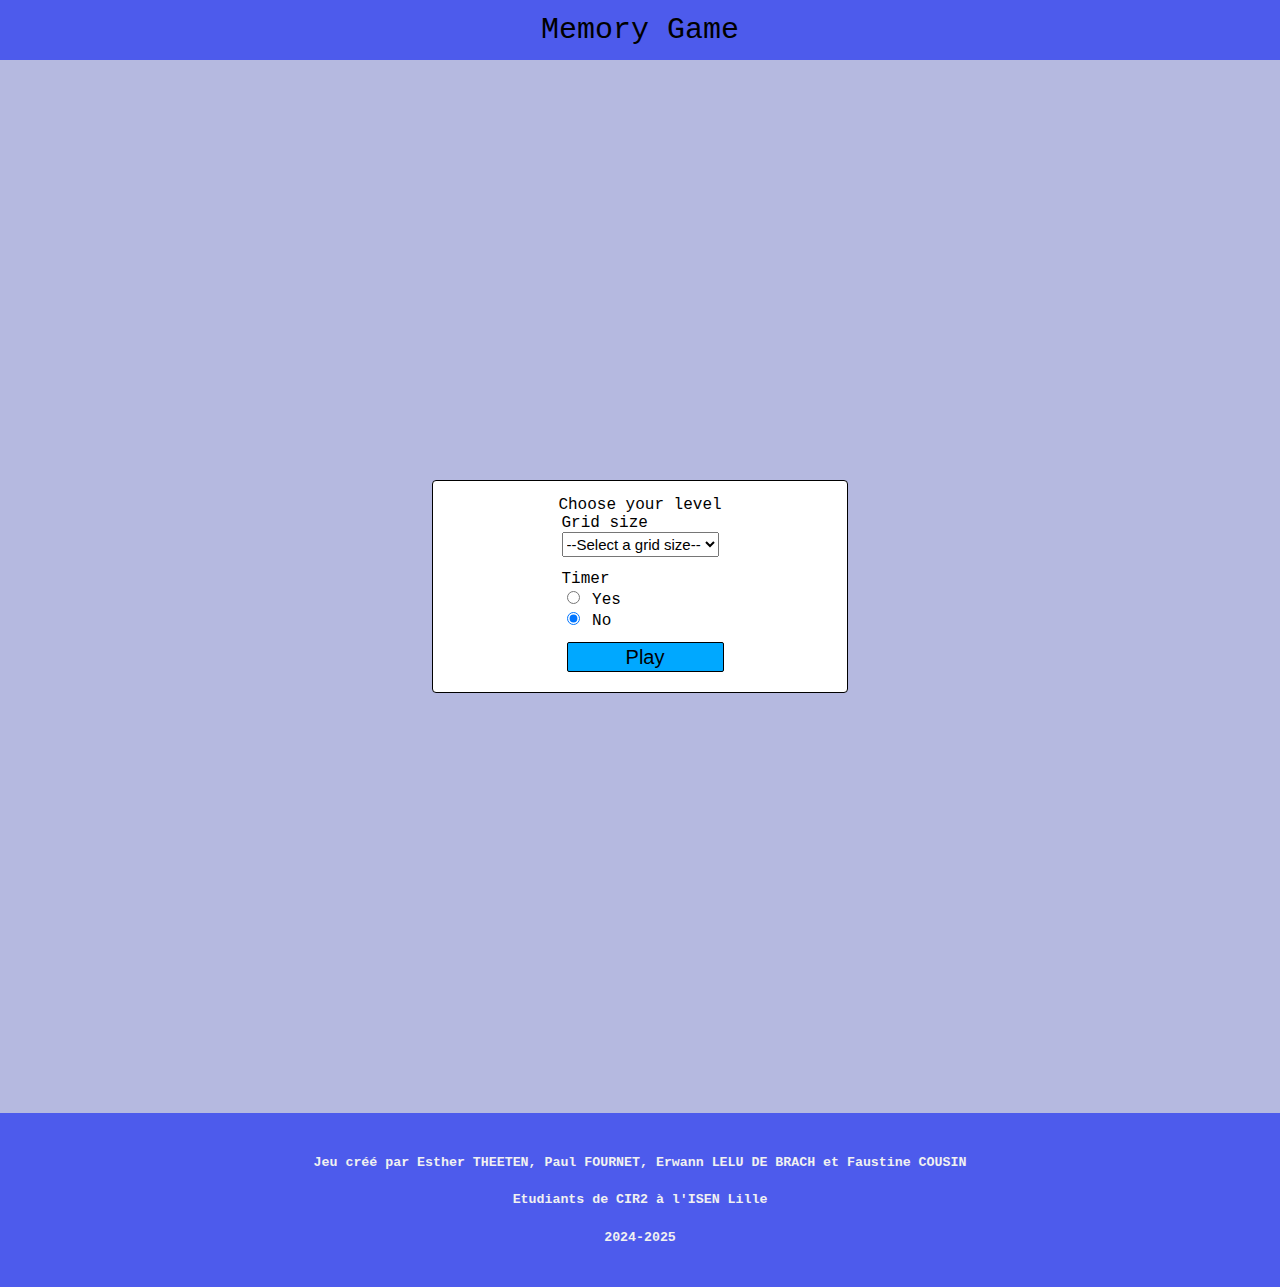
<file: Source/index.html>
<!DOCTYPE html>
<html lang="fr">
<head>
    <meta charset="UTF-8">
    <meta name="viewport" content="width=device-width, initial-scale=1.0">
    <link rel="stylesheet" href="style.css">
    <script src="start_form.js" defer></script>
    <title>Memory Game</title>
</head>
<body>
    
    <header>Memory Game</header>

    <div id="mainpage">

        <div id="divform">

            <div id="title">Choose your level</div>

            <form id="level_choice" method="get" action="page_jeu.html">
                <div class="form_item">
                    <label for="grid_size">Grid size</label><br>
                    <select for="grid_size" id="choice_grid_size" name="grid_size">
                        <option value="none">--Select a grid size--</option>
                        <option value="4x4">4x4</option>
                        <option value="6x6">6x6</option>
                    </select>
                    <div class="error_message invisible">Please select a valid size</div>
                </div>

                <div class="form_item">
                    <label for="timer">Timer</label><br>
                    <input type="radio" name="timer_choice" value="yes" id="timer_yes">
                    <label for="yes">Yes</label><br>
                    <input type="radio" name="timer_choice" value="no" id="timer_no" checked>
                    <label for="yes">No</label><br>
                </div>
                
                <div class="form_item" id="div_time_cursor">
                    <label for="game_length" id="zone_tps">Length (minutes): 6<br> </label>1
                    <input type="range" id="time_cursor" name="time" min="1" max="10">10
                </div>

                <div id="zone_submit_button">
                    <input type="submit" value="Play" id="submit_button">
                </div>
               
                

                
            </form>
            
            
        </div>
   
    </div>
     <footer>
        <h5>Jeu créé par Esther THEETEN, Paul FOURNET, Erwann LELU DE BRACH et Faustine COUSIN</h5>
        <h5>Etudiants de CIR2 à l'ISEN Lille</h5>
        <h5>2024-2025</h5>
    </footer>

    <!--
    <div id="content">
        <div id="zone_jeu"></div>
    </div>   
    -->
   

    



</body>
</html>
</file>
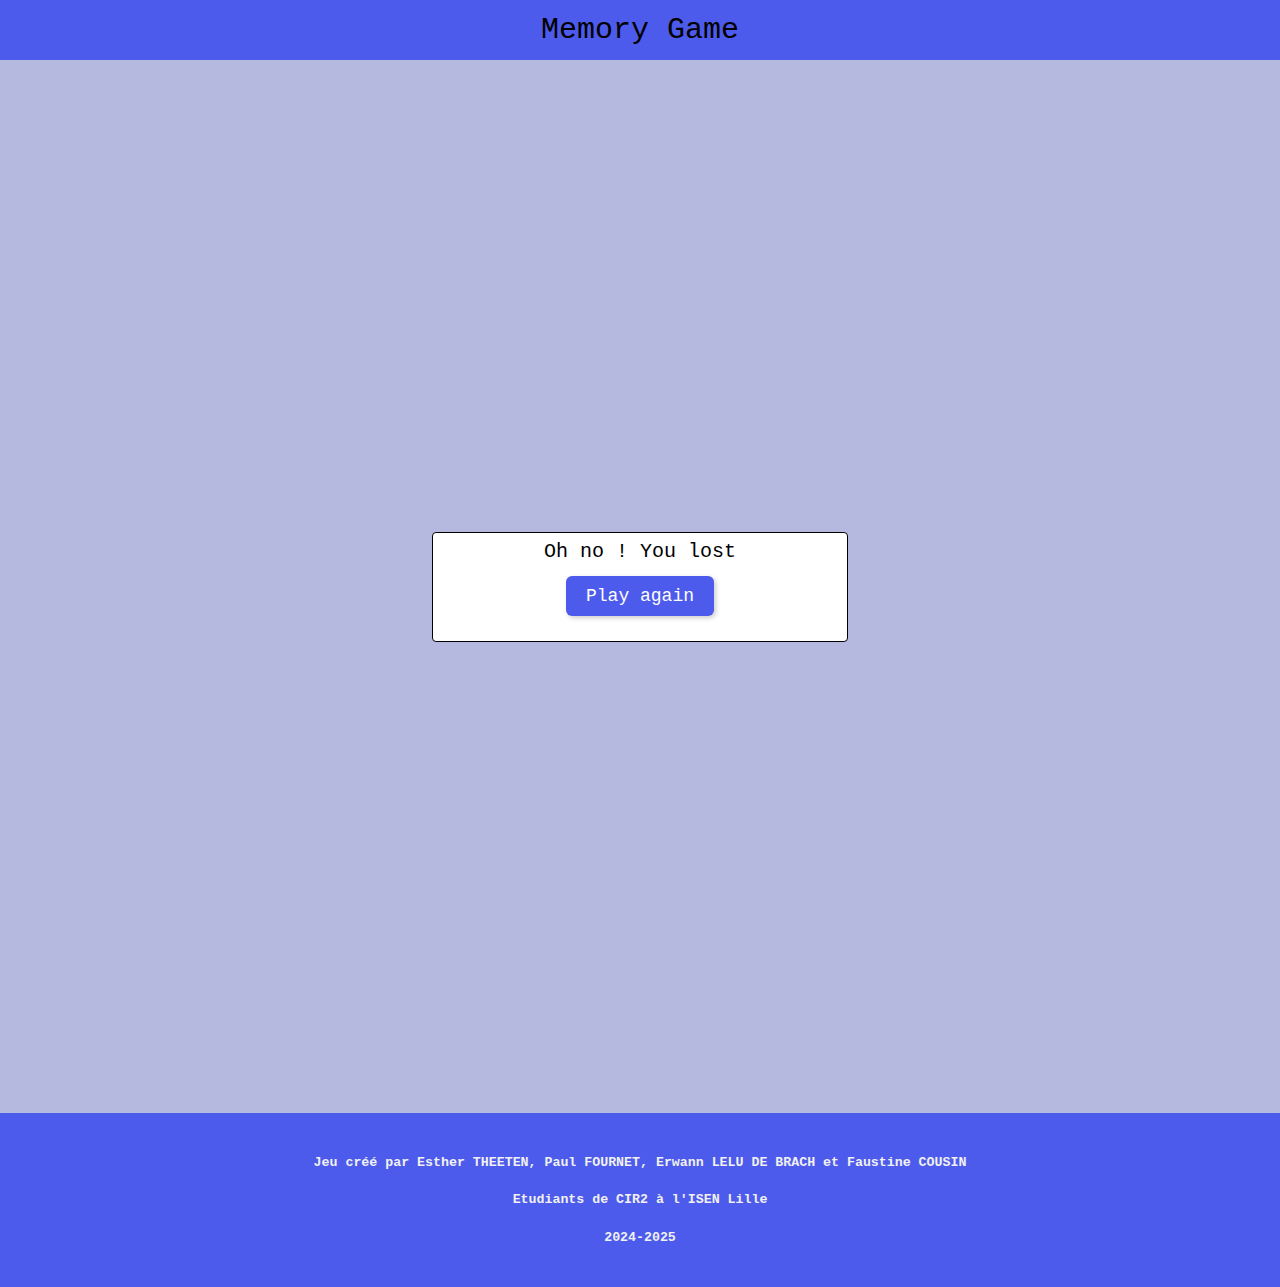
<file: Source/page_defaite.html>
<!DOCTYPE html>
<html lang="fr">
<head>
    <meta charset="UTF-8">
    <meta name="viewport" content="width=device-width, initial-scale=1.0">
    <link rel="stylesheet" href="style.css">
    <script src="start_form.js" defer></script>
    <title>Memory Game</title>
</head>
<body>
    <header>Memory Game</header>
    <div id="mainpage">

        <div id="divform">

            <div class="title">Oh no ! You lost</div>
            <button onclick="window.location.href ='index.html'">Play again</button>
        </div>
        
        </div>


        <footer>
            <h5>Jeu créé par Esther THEETEN, Paul FOURNET, Erwann LELU DE BRACH et Faustine COUSIN</h5>
            <h5>Etudiants de CIR2 à l'ISEN Lille</h5>
            <h5>2024-2025</h5>
        </footer>
</body>
</html>
</file>
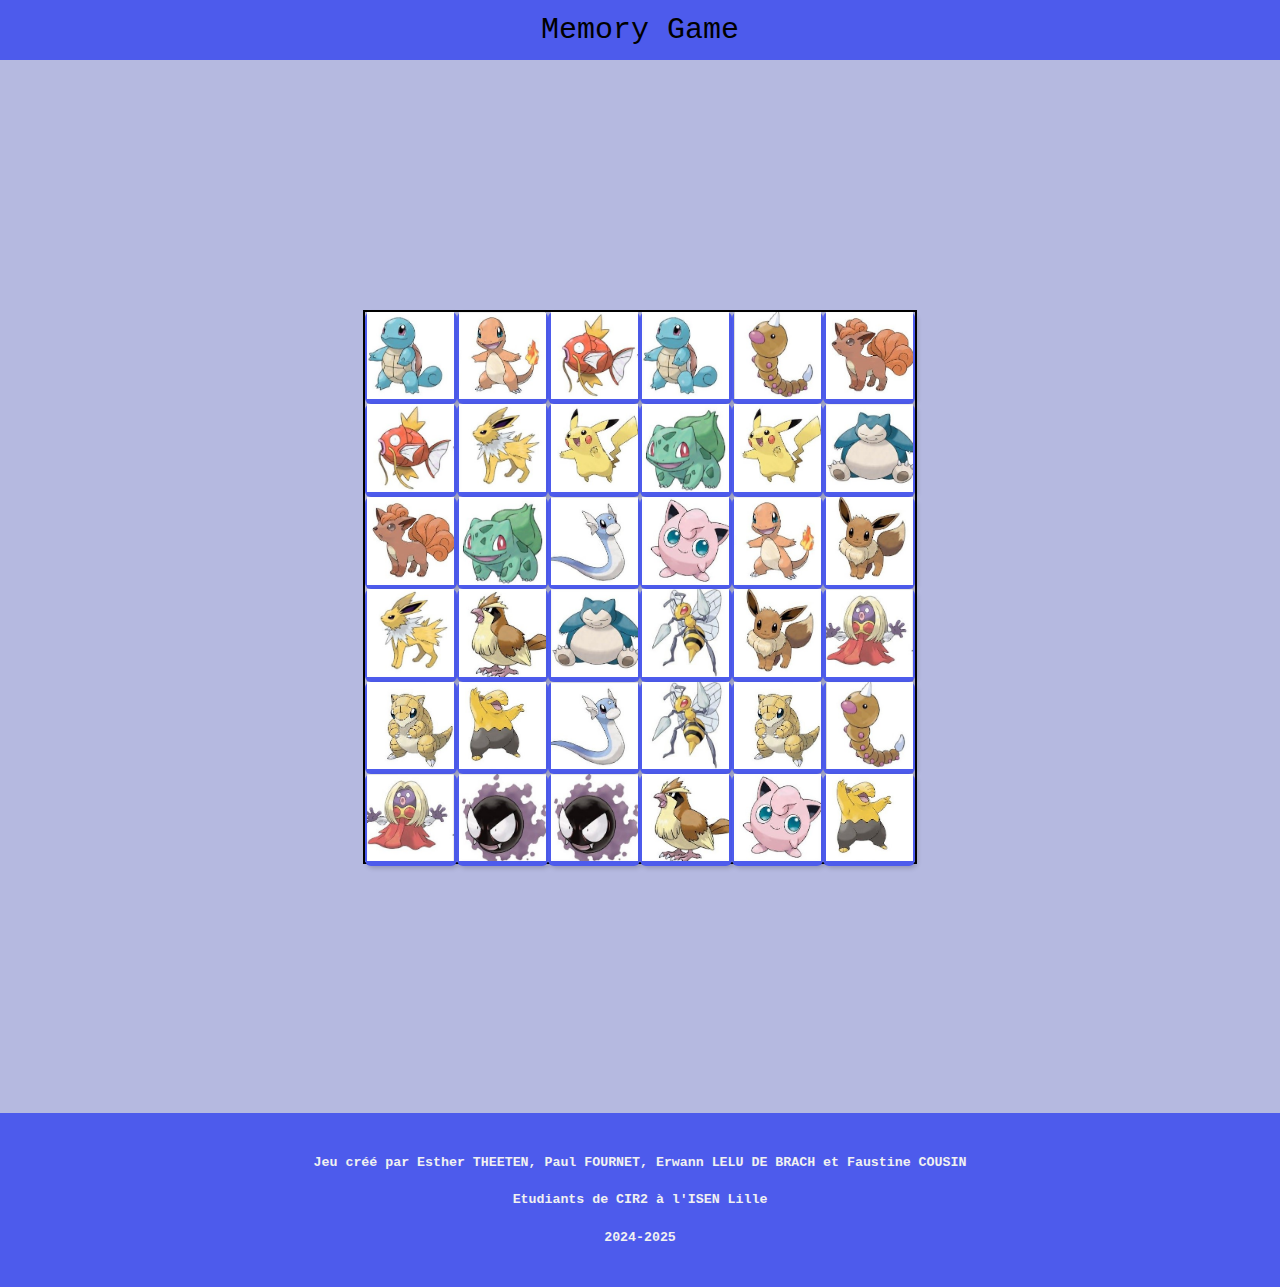
<file: Source/page_jeu.html>
<!DOCTYPE html>
<html lang="fr">
<head>
    <meta charset="UTF-8">
    <meta name="viewport" content="width=device-width, initial-scale=1.0">
    <link rel="stylesheet" href="style.css">
    <link rel="stylesheet" href="style_page_jeu.css">
    <script src="game.js" defer></script>
    <!--<script src="start_form.js" defer></script>-->
    <!--<script src="start_form.js" defer></script>-->
    <title>Game Page</title>
</head>
<body>
    
    <header>Memory Game</header>

    <div id="mainpage">

        

        <div id="content">
            <div id="div_timer">
            <div id="div_timer_text"></div>
            <div id="progress_bar"><div id="progress_bar_comp"></div></div>
            
            </div>
            <div id="zone_jeu"></div>
        </div>  

    </div>
    
   

    <footer>
        <h5>Jeu créé par Esther THEETEN, Paul FOURNET, Erwann LELU DE BRACH et Faustine COUSIN</h5>
        <h5>Etudiants de CIR2 à l'ISEN Lille</h5>
        <h5>2024-2025</h5>
    </footer>
</body>

</html>
</file>
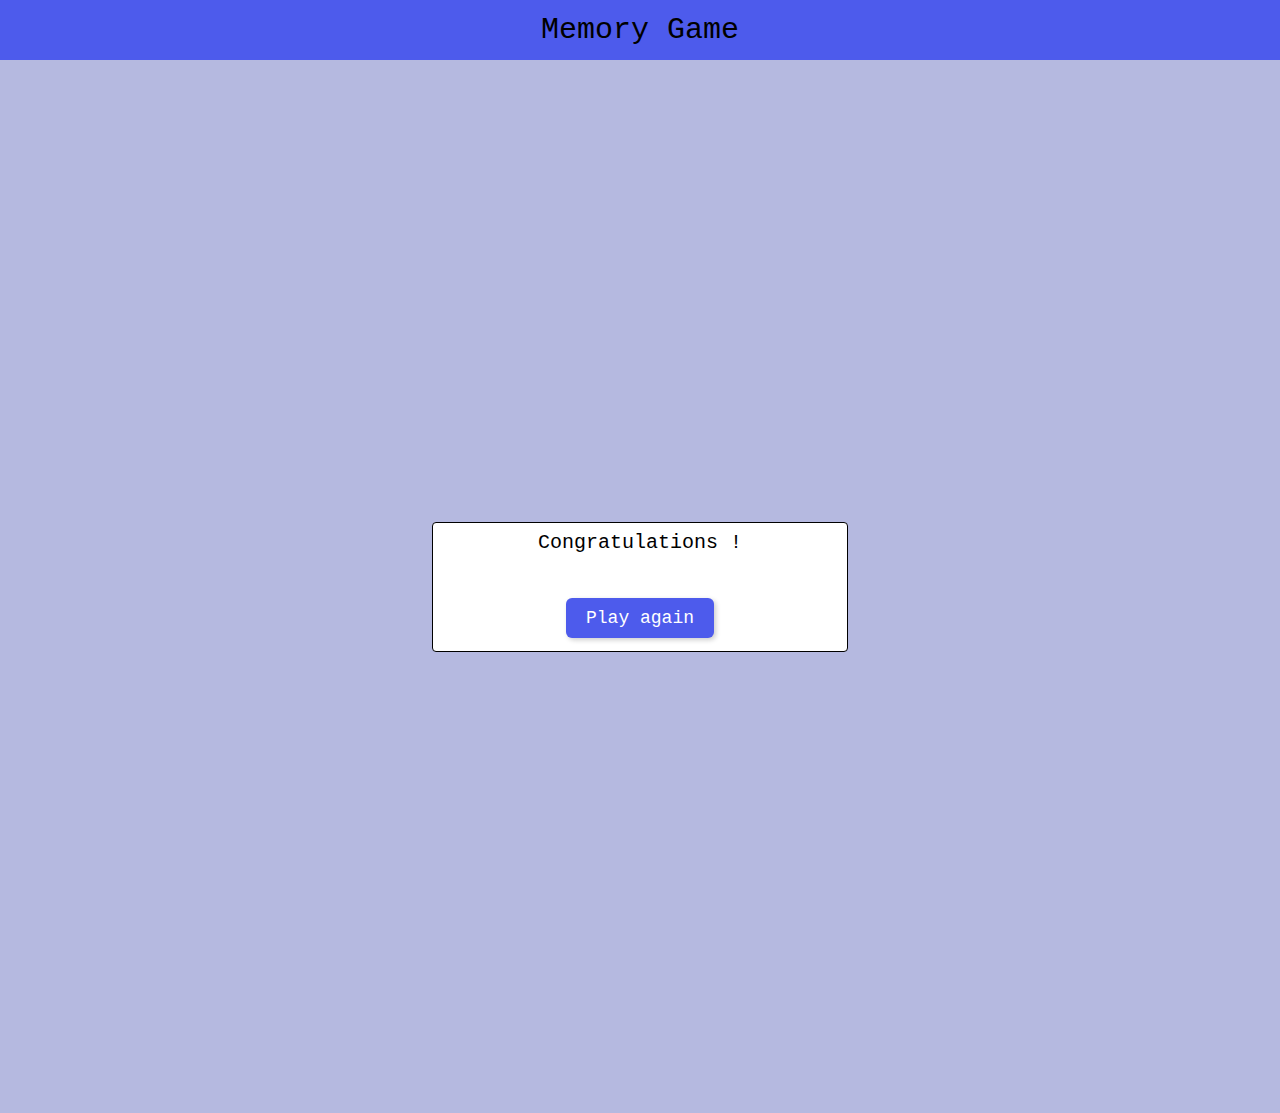
<file: Source/page_victoire.html>
<!DOCTYPE html>
<html lang="fr">
<head>
    <meta charset="UTF-8">
    <meta name="viewport" content="width=device-width, initial-scale=1.0">
    <link rel="stylesheet" href="style.css">
    <script src="start_form.js" defer></script>
    <script src="victory_page.js" defer></script>
    <title>Memory Game</title>
</head>
<body>
    <header>Memory Game</header>
    <div id="mainpage">

        <div id="divform">

            <div class="title">Congratulations !</div>
            <div class="title" id="zone_result_time"> </div>
            <button onclick="window.location.href ='index.html'">Play again</button>
        </div>
        
        </div>
</body>
</html>
</file>
<file: Source/style.css>
html{
    width: 100%;
    height: 100%;
}

body{
    width:100%;
    height: 100%;
    margin: 0px;
    background-color: #b5b9e0;
}

header{
    display: flex;
    align-items: center;
    justify-content: center;
    font-size: 30px;
    font-family:Andale Mono, monospace;
    background-color: #4d5bec;
    height: 60px;
}

#mainpage{
    display: flex;
    flex-direction: column;
    justify-content: center;
    align-items: center;
    width: 100%;
    height: 117%;

}

#divform{
    min-width: 200px;
    padding: 15px;
    width: 30%;
    padding-bottom: 10px;
    background-color: rgb(255, 255, 255);
    border-radius: 4px;
    border:10px;
    color: rgb(0, 0, 0);
    font-family: Andale Mono, monospace;
    border: 1px solid black;
}

.title{
    display: flex;
    position:sticky;
    justify-content: center;
    align-items: center;
    height: 10%;
    font-size: 20px;
    padding-bottom: 20px;
}

.form_item{
    display: block;
    margin-bottom: 0.8rem;
    font-family: Andale Mono, monospace;
}

#div_time_cursor{
    display: none;
}

#zone_submit_button{
    display: flex;
    justify-content: center;
    align-items: center;
    width: 100%;
    height: 100%;
}

#zone_submit_button{
    display: flex;
    align-items: center;
    justify-content: center;
    width: 100%;
    height: 30px;
    margin: 5px;
    margin-bottom: 10px;
}
#submit_button{
    width: 100%;
    height: 30px;
    background-color: #00a8ff;
    font-size: 20px;
    border: solid black 1px;
    border-radius: 2px;
}

.error_message{
    color: red;
    font-size: 13px;
}

.invisible{
    display: none;
}







body{
    margin: 0px;
    background-color: #b5b9e0;
}



footer {
    background: #4d5bec;
    color: #f1f1f1;
    text-align: center;
    padding: 20px;
    font-size: 1rem;
    font-family: Andale Mono, monospace;

}

.footer-container {
    max-width: 1200px;
    margin: auto;
    display: flex;
    flex-direction: column;
    align-items: center;
}








select{
    width:fit-content;
    height: 25px;
    font-size: 15px;
}

#content{
    display: flex;
    flex-direction: column;
    width: 100%;
    height: max-content;
    justify-content: center;
}
button {
    background-color: #4d5bec;
    color: white;
    font-size: 18px;
    font-family: Andale Mono, monospace;
    border: none;
    border-radius: 6px;
    padding: 10px 20px;
    cursor: pointer;
    transition: all 0.3s ease-in-out;
    box-shadow: 2px 2px 5px rgba(0, 0, 0, 0.2);
}

button:hover {
    background-color: #3a4db7;
    transform: scale(1.05);
}

button:active {
    background-color: #2c3a94;
    transform: scale(0.98);
}
#divform {
    display: flex;
    flex-direction: column;
    align-items: center;
}
</file>
<file: Source/style_page_jeu.css>
#zone_jeu{
    margin: 10px;
    width:550px;
    height:550px;
    border: solid 2px black;
    align-self: center;
    display: grid;

    min-width: 550px;
    min-height: 550px;

    /*A MODIFIER EN JS*/
    /*grid-template-columns: repeat(4, 1fr);
    grid-template-rows: repeat(4, 1fr);*/

}

#div_timer{
    margin: 10px;
    display: flex;
    flex-direction: column;
    justify-content: center;
    align-items: center;

    padding:10px;
    border:solid black 1px;
    background-color: aliceblue;
    border-radius: 5px;
    font-size: 18px;
    font-family: Andale Mono, monospace;
}

#progress_bar{
    margin: 10px;
    width: 170px;
    height: 20px;
    border: 1px solid black;
    background-color: rgba(255, 255, 255, 0);
    border-radius: 6px;
}


@keyframes anim_progress_bar {
    from{
        width: inherit;
    }
    to{
        width: 0px;
    }
}
#progress_bar_comp{
    width:inherit;
    height: inherit;
    background-color: blue;
    border-radius: 6px;
}

.game_image{
    width: 100%;
    height: 100%;
}
</file>
